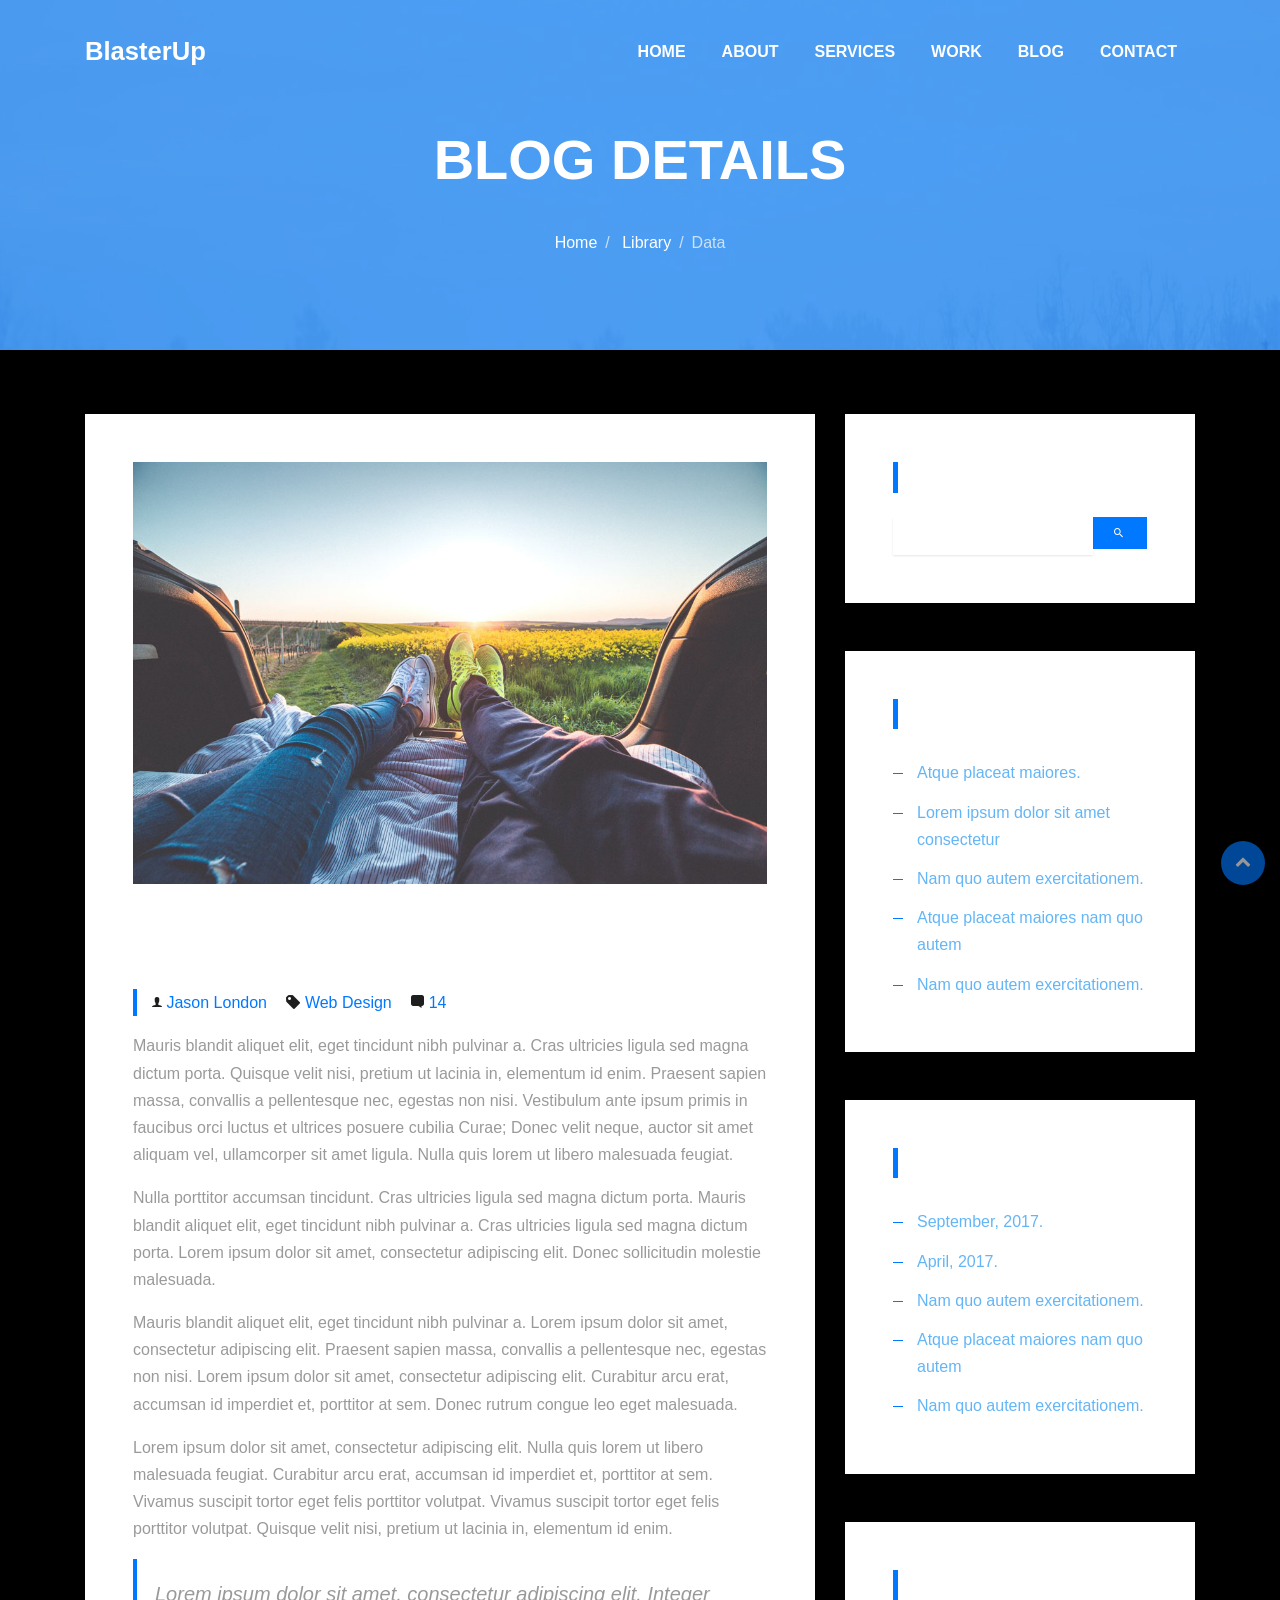
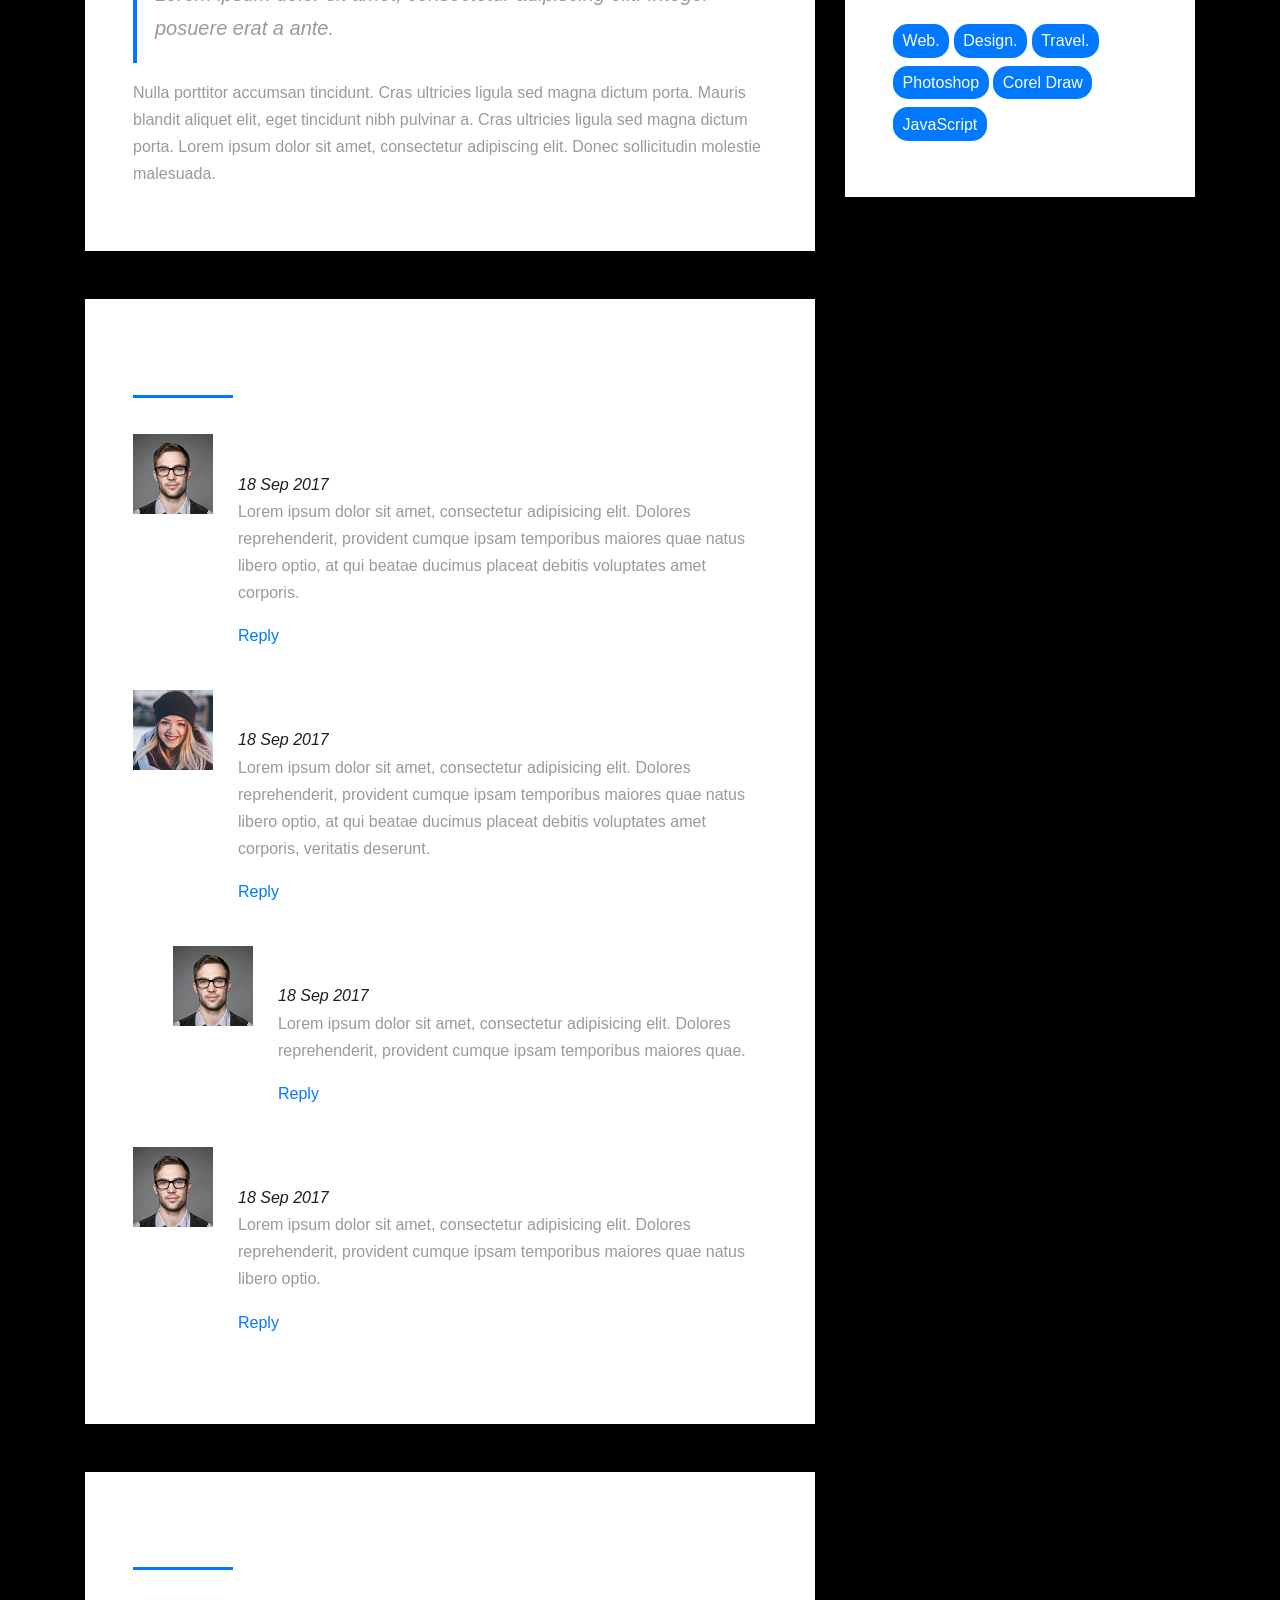
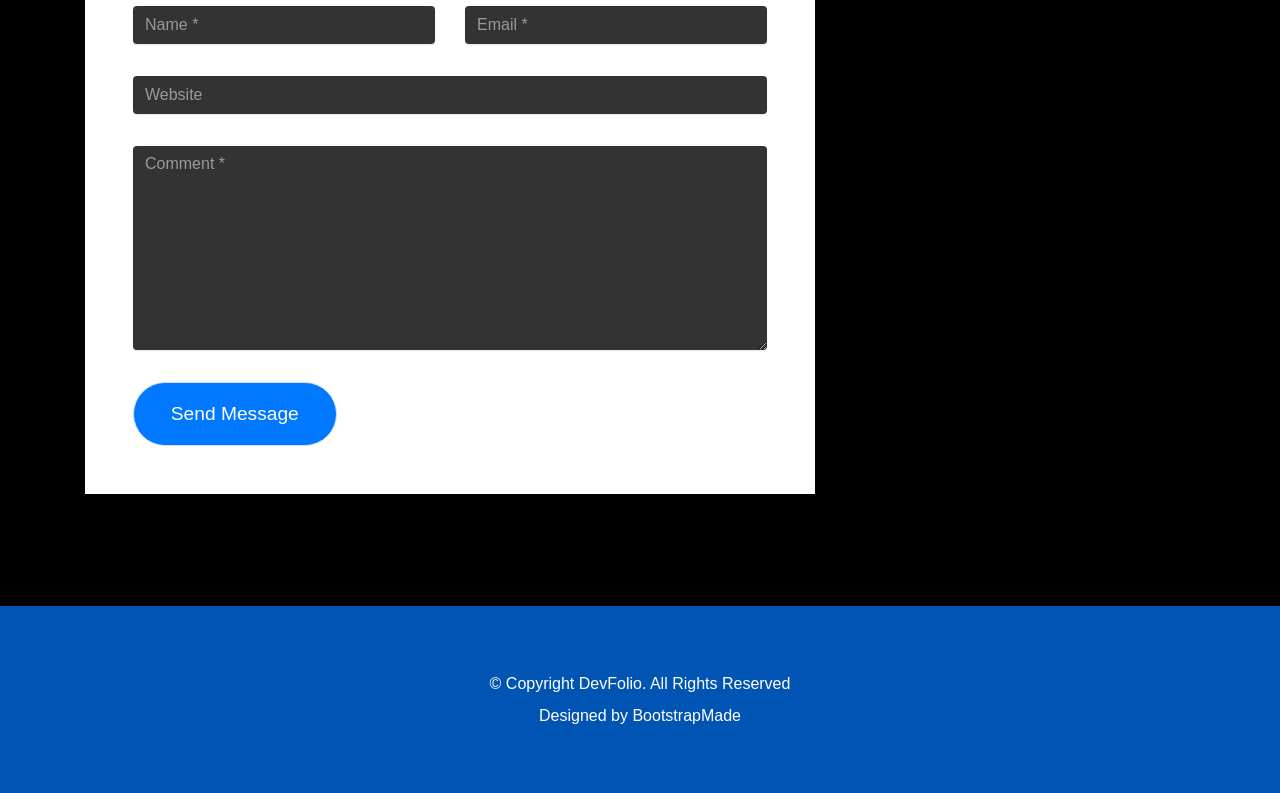
<file: blog-single.html>
<!DOCTYPE html>
<html lang="en">
<head>
  <meta charset="utf-8">
  <!-- <title>DevFolio Bootstrap Template</title> -->
  <meta content="width=device-width, initial-scale=1.0" name="viewport">
  <meta content="" name="keywords">
  <meta content="" name="description">

  <!-- Favicons -->
  <!-- <link href="img/favicon.png" rel="icon">
  <link href="img/apple-touch-icon.png" rel="apple-touch-icon"> -->

  <!-- Bootstrap CSS File -->
  <link href="lib/bootstrap/css/bootstrap.min.css" rel="stylesheet">

  <!-- Libraries CSS Files -->
  <link href="lib/font-awesome/css/font-awesome.min.css" rel="stylesheet">
  <link href="lib/animate/animate.min.css" rel="stylesheet">
  <link href="lib/ionicons/css/ionicons.min.css" rel="stylesheet">
  <link href="lib/owlcarousel/assets/owl.carousel.min.css" rel="stylesheet">
  <link href="lib/lightbox/css/lightbox.min.css" rel="stylesheet">

  <!-- Main Stylesheet File -->
  <link href="css/style.css" rel="stylesheet">

  <!-- =======================================================
    Theme Name: DevFolio
    Theme URL: https://bootstrapmade.com/devfolio-bootstrap-portfolio-html-template/
    Author: BootstrapMade.com
    License: https://bootstrapmade.com/license/
  ======================================================= -->
</head>

<body>
  <!--/ Nav Star /-->
  <nav class="navbar navbar-b navbar-trans navbar-expand-md fixed-top" id="mainNav">
    <div class="container">
      <a class="navbar-brand js-scroll" href="#page-top">BlasterUp</a>
      <button class="navbar-toggler collapsed" type="button" data-toggle="collapse" data-target="#navbarDefault"
        aria-controls="navbarDefault" aria-expanded="false" aria-label="Toggle navigation">
        <span></span>
        <span></span>
        <span></span>
      </button>
      <div class="navbar-collapse collapse justify-content-end" id="navbarDefault">
        <ul class="navbar-nav">
          <li class="nav-item">
            <a class="nav-link js-scroll" href="index.html">Home</a>
          </li>
          <li class="nav-item">
            <a class="nav-link js-scroll" href="#">About</a>
          </li>
          <li class="nav-item">
            <a class="nav-link js-scroll" href="#">Services</a>
          </li>
          <li class="nav-item">
            <a class="nav-link js-scroll" href="#">Work</a>
          </li>
          <li class="nav-item">
            <a class="nav-link js-scroll" href="#">Blog</a>
          </li>
          <li class="nav-item">
            <a class="nav-link js-scroll" href="#">Contact</a>
          </li>
        </ul>
      </div>
    </div>
  </nav>
  <!--/ Nav End /-->

  <!--/ Intro Skew Star /-->
  <div class="intro intro-single route bg-image" style="background-image: url(img/overlay-bg.jpg)">
    <div class="overlay-mf"></div>
    <div class="intro-content display-table">
      <div class="table-cell">
        <div class="container">
          <h2 class="intro-title mb-4">Blog Details</h2>
          <ol class="breadcrumb d-flex justify-content-center">
            <li class="breadcrumb-item">
              <a href="#">Home</a>
            </li>
            <li class="breadcrumb-item">
              <a href="#">Library</a>
            </li>
            <li class="breadcrumb-item active">Data</li>
          </ol>
        </div>
      </div>
    </div>
  </div>
  <!--/ Intro Skew End /-->

  <!--/ Section Blog-Single Star /-->
  <section class="blog-wrapper sect-pt4" id="blog">
    <div class="container">
      <div class="row">
        <div class="col-md-8">
          <div class="post-box">
            <div class="post-thumb">
              <img src="img/post-1.jpg" class="img-fluid" alt="">
            </div>
            <div class="post-meta">
              <h1 class="article-title">Lorem ipsum dolor sit amet consec tetur adipisicing</h1>
              <ul>
                <li>
                  <span class="ion-ios-person"></span>
                  <a href="#">Jason London</a>
                </li>
                <li>
                  <span class="ion-pricetag"></span>
                  <a href="#">Web Design</a>
                </li>
                <li>
                  <span class="ion-chatbox"></span>
                  <a href="#">14</a>
                </li>
              </ul>
            </div>
            <div class="article-content">
              <p>
                Mauris blandit aliquet elit, eget tincidunt nibh pulvinar a. Cras ultricies ligula sed magna dictum
                porta. Quisque velit
                nisi, pretium ut lacinia in, elementum id enim. Praesent sapien massa, convallis a pellentesque
                nec, egestas non nisi. Vestibulum ante ipsum primis in faucibus orci luctus et ultrices posuere
                cubilia Curae; Donec velit neque, auctor sit amet aliquam vel, ullamcorper sit amet ligula.
                Nulla quis lorem ut libero malesuada feugiat.
              </p>
              <p>
                Nulla porttitor accumsan tincidunt. Cras ultricies ligula sed magna dictum porta. Mauris blandit
                aliquet elit, eget tincidunt
                nibh pulvinar a. Cras ultricies ligula sed magna dictum porta. Lorem ipsum dolor sit amet,
                consectetur adipiscing elit. Donec sollicitudin molestie malesuada.
              </p>
              <p>
                Mauris blandit aliquet elit, eget tincidunt nibh pulvinar a. Lorem ipsum dolor sit amet, consectetur
                adipiscing elit. Praesent
                sapien massa, convallis a pellentesque nec, egestas non nisi. Lorem ipsum dolor sit amet,
                consectetur adipiscing elit. Curabitur arcu erat, accumsan id imperdiet et, porttitor at
                sem. Donec rutrum congue leo eget malesuada.
              </p>
              <p>
                Lorem ipsum dolor sit amet, consectetur adipiscing elit. Nulla quis lorem ut libero malesuada feugiat.
                Curabitur arcu erat,
                accumsan id imperdiet et, porttitor at sem. Vivamus suscipit tortor eget felis porttitor
                volutpat. Vivamus suscipit tortor eget felis porttitor volutpat. Quisque velit nisi, pretium
                ut lacinia in, elementum id enim.
              </p>
              <blockquote class="blockquote">
                <p class="mb-0">Lorem ipsum dolor sit amet, consectetur adipiscing elit. Integer posuere erat a ante.</p>
              </blockquote>
              <p>
                Nulla porttitor accumsan tincidunt. Cras ultricies ligula sed magna dictum porta. Mauris blandit
                aliquet elit, eget tincidunt
                nibh pulvinar a. Cras ultricies ligula sed magna dictum porta. Lorem ipsum dolor sit amet,
                consectetur adipiscing elit. Donec sollicitudin molestie malesuada.
              </p>
            </div>
          </div>
          <div class="box-comments">
            <div class="title-box-2">
              <h4 class="title-comments title-left">Comments (34)</h4>
            </div>
            <ul class="list-comments">
              <li>
                <div class="comment-avatar">
                  <img src="img/testimonial-2.jpg" alt="">
                </div>
                <div class="comment-details">
                  <h4 class="comment-author">Oliver Colmenares</h4>
                  <span>18 Sep 2017</span>
                  <p>
                    Lorem ipsum dolor sit amet, consectetur adipisicing elit. Dolores reprehenderit, provident cumque
                    ipsam temporibus maiores
                    quae natus libero optio, at qui beatae ducimus placeat debitis voluptates amet corporis.
                  </p>
                  <a href="3">Reply</a>
                </div>
              </li>
              <li>
                <div class="comment-avatar">
                  <img src="img/testimonial-4.jpg" alt="">
                </div>
                <div class="comment-details">
                  <h4 class="comment-author">Carmen Vegas</h4>
                  <span>18 Sep 2017</span>
                  <p>
                    Lorem ipsum dolor sit amet, consectetur adipisicing elit. Dolores reprehenderit, provident cumque
                    ipsam temporibus maiores
                    quae natus libero optio, at qui beatae ducimus placeat debitis voluptates amet corporis,
                    veritatis deserunt.
                  </p>
                  <a href="3">Reply</a>
                </div>
              </li>
              <li class="comment-children">
                <div class="comment-avatar">
                  <img src="img/testimonial-2.jpg" alt="">
                </div>
                <div class="comment-details">
                  <h4 class="comment-author">Oliver Colmenares</h4>
                  <span>18 Sep 2017</span>
                  <p>
                    Lorem ipsum dolor sit amet, consectetur adipisicing elit. Dolores reprehenderit, provident cumque
                    ipsam temporibus maiores
                    quae.
                  </p>
                  <a href="3">Reply</a>
                </div>
              </li>
              <li>
                <div class="comment-avatar">
                  <img src="img/testimonial-2.jpg" alt="">
                </div>
                <div class="comment-details">
                  <h4 class="comment-author">Oliver Colmenares</h4>
                  <span>18 Sep 2017</span>
                  <p>
                    Lorem ipsum dolor sit amet, consectetur adipisicing elit. Dolores reprehenderit, provident cumque
                    ipsam temporibus maiores
                    quae natus libero optio.
                  </p>
                  <a href="3">Reply</a>
                </div>
              </li>
            </ul>
          </div>
          <div class="form-comments">
            <div class="title-box-2">
              <h3 class="title-left">
                Leave a Reply
              </h3>
            </div>
            <form class="form-mf">
              <div class="row">
                <div class="col-md-6 mb-3">
                  <div class="form-group">
                    <input type="text" class="form-control input-mf" id="inputName" placeholder="Name *" required>
                  </div>
                </div>
                <div class="col-md-6 mb-3">
                  <div class="form-group">
                    <input type="email" class="form-control input-mf" id="inputEmail1" placeholder="Email *" required>
                  </div>
                </div>
                <div class="col-md-12 mb-3">
                  <div class="form-group">
                    <input type="url" class="form-control input-mf" id="inputUrl" placeholder="Website">
                  </div>
                </div>
                <div class="col-md-12 mb-3">
                  <div class="form-group">
                    <textarea id="textMessage" class="form-control input-mf" placeholder="Comment *" name="message"
                      cols="45" rows="8" required></textarea>
                  </div>
                </div>
                <div class="col-md-12">
                  <button type="submit" class="button button-a button-big button-rouded">Send Message</button>
                </div>
              </div>
            </form>
          </div>
        </div>
        <div class="col-md-4">
          <div class="widget-sidebar sidebar-search">
            <h5 class="sidebar-title">Search</h5>
            <div class="sidebar-content">
              <form>
                <div class="input-group">
                  <input type="text" class="form-control" placeholder="Search for..." aria-label="Search for...">
                  <span class="input-group-btn">
                    <button class="btn btn-secondary btn-search" type="button">
                      <span class="ion-android-search"></span>
                    </button>
                  </span>
                </div>
              </form>
            </div>
          </div>
          <div class="widget-sidebar">
            <h5 class="sidebar-title">Recent Post</h5>
            <div class="sidebar-content">
              <ul class="list-sidebar">
                <li>
                  <a href="#">Atque placeat maiores.</a>
                </li>
                <li>
                  <a href="#">Lorem ipsum dolor sit amet consectetur</a>
                </li>
                <li>
                  <a href="#">Nam quo autem exercitationem.</a>
                </li>
                <li>
                  <a href="#">Atque placeat maiores nam quo autem</a>
                </li>
                <li>
                  <a href="#">Nam quo autem exercitationem.</a>
                </li>
              </ul>
            </div>
          </div>
          <div class="widget-sidebar">
            <h5 class="sidebar-title">Archives</h5>
            <div class="sidebar-content">
              <ul class="list-sidebar">
                <li>
                  <a href="#">September, 2017.</a>
                </li>
                <li>
                  <a href="#">April, 2017.</a>
                </li>
                <li>
                  <a href="#">Nam quo autem exercitationem.</a>
                </li>
                <li>
                  <a href="#">Atque placeat maiores nam quo autem</a>
                </li>
                <li>
                  <a href="#">Nam quo autem exercitationem.</a>
                </li>
              </ul>
            </div>
          </div>
          <div class="widget-sidebar widget-tags">
            <h5 class="sidebar-title">Tags</h5>
            <div class="sidebar-content">
              <ul>
                <li>
                  <a href="#">Web.</a>
                </li>
                <li>
                  <a href="#">Design.</a>
                </li>
                <li>
                  <a href="#">Travel.</a>
                </li>
                <li>
                  <a href="#">Photoshop</a>
                </li>
                <li>
                  <a href="#">Corel Draw</a>
                </li>
                <li>
                  <a href="#">JavaScript</a>
                </li>
              </ul>
            </div>
          </div>
        </div>
      </div>
    </div>
  </section>
  <!--/ Section Blog-Single End /-->

  <!--/ Section Contact-Footer Star /-->
  <section class="paralax-mf footer-paralax bg-image sect-mt4 route" style="background-image: url(img/overlay-bg.jpg)">
    <div class="overlay-mf"></div>
    <footer>
      <div class="container">
        <div class="row">
          <div class="col-sm-12">
            <div class="copyright-box">
              <p class="copyright">&copy; Copyright <strong>DevFolio</strong>. All Rights Reserved</p>
              <div class="credits">
                <!--
                  All the links in the footer should remain intact.
                  You can delete the links only if you purchased the pro version.
                  Licensing information: https://bootstrapmade.com/license/
                  Purchase the pro version with working PHP/AJAX contact form: https://bootstrapmade.com/buy/?theme=DevFolio
                -->
                Designed by <a href="https://bootstrapmade.com/">BootstrapMade</a>
              </div>
            </div>
          </div>
        </div>
      </div>
    </footer>
  </section>
  <!--/ Section Contact-footer End /-->

  <a href="#" class="back-to-top"><i class="fa fa-chevron-up"></i></a>
  <div id="preloader"></div>

  <!-- JavaScript Libraries -->
  <script src="lib/jquery/jquery.min.js"></script>
  <script src="lib/jquery/jquery-migrate.min.js"></script>
  <script src="lib/popper/popper.min.js"></script>
  <script src="lib/bootstrap/js/bootstrap.min.js"></script>
  <script src="lib/easing/easing.min.js"></script>
  <script src="lib/counterup/jquery.waypoints.min.js"></script>
  <script src="lib/counterup/jquery.counterup.js"></script>
  <script src="lib/owlcarousel/owl.carousel.min.js"></script>
  <script src="lib/lightbox/js/lightbox.min.js"></script>
  <script src="lib/typed/typed.min.js"></script>
  <!-- Contact Form JavaScript File -->
  <script src="contactform/contactform.js"></script>

  <!-- Template Main Javascript File -->
  <script src="js/main.js"></script>

</body>
</html>
</file>
<file: css/style.css>
/*
  Theme Name: DevFolio
  Theme URL: https://bootstrapmade.com/devfolio-bootstrap-portfolio-html-template/
  Author: BootstrapMade.com
  License: https://bootstrapmade.com/license/
*/

/*======================================
//--//-->   STYLES GENERALES
======================================*/

body {
  background: #fff;
  color: rgba(255, 255, 255, 0.4);
  background: #222;
  line-height: 1.7;
  font-size: 16px;
  font-weight: 300;
}

h1,
h2,
h3,
h4,
h5,
h6 {
  color: #1e1e1e;
}

a {
  color: #1e1e1e;
  transition: all 0.5s ease-in-out;
}

a:hover {
  color: #0078ff;
  text-decoration: none;
  transition: all 0.5s ease-in-out;
}

.p-r {
  position: relative;
}

.color-a {
  color: #0078ff;
}

.color-d {
  color: #f5f5f5;
}

.color-text-a {
  color: #4e4e4e;
}

.box-shadow,
.paralax-mf,
.service-box,
.work-box,
.card-blog {
  box-shadow: 0 13px 8px -10px rgba(0, 0, 0, 0.1);
}

.box-shadow-a,
.button:hover {
  box-shadow: 0 0 0 4px #cde1f8;
}

.display-5 {
  font-size: 2.5rem;
  font-weight: 300;
  line-height: 1.1;
}

.display-6 {
  font-size: 2rem;
  font-weight: 300;
  line-height: 1.1;
}

.avatar {
  width: 32px;
  height: 32px;
  margin-right: 4px;
  overflow: hidden;
}

.bg-image {
  background-repeat: no-repeat;
  background-attachment: fixed;
  background-size: cover;
  background-position: center center;
}

.overlay-mf {
  background-color: #0078ff;
}

.overlay-mf {
  position: absolute;
  top: 0;
  left: 0px;
  padding: 0;
  height: 100%;
  width: 100%;
  opacity: .7;
}

.paralax-mf {
  position: relative;
  padding: 8rem 0;
}

.display-table {
  width: 100%;
  height: 100%;
  display: table;
}

.table-cell {
  display: table-cell;
  vertical-align: middle;
}

/*--/ Sections /--*/

.sect-4 {
  padding: 4rem 0;
}

.sect-pt4 {
  padding-top: 4rem;
}

.sect-mt4 {
  margin-top: 4rem;
}

/*--/ Title s /--*/

.title-s {
  font-weight: 600;
  color: #1e1e1e;
  font-size: 1.1rem;
}

/*--/ Title A /--*/

.title-box {
  margin-bottom: 4rem;
}

.title-a {
  font-size: 3rem;
  font-weight: bold;
  text-transform: uppercase;
}

.subtitle-a {
  color: #4e4e4e;
}

.line-mf {
  width: 40px;
  height: 5px;
  background-color: #0078ff;
  margin: 0 auto;
}

/*--/ Title Left /--*/

.title-box-2 {
  margin-bottom: 3rem;
}

.title-left {
  font-size: 2rem;
  position: relative;
}

.title-left:before {
  content: '';
  position: absolute;
  height: 3px;
  background-color: #0078ff;
  width: 100px;
  bottom: -12px;
}

/*------/ Box /------*/

.box-pl2 {
  padding-left: 2rem;
}

.box-shadow-full {
  padding: 3rem 1.25rem;
  position: relative;
  background-color: #fff;
  margin-bottom: 3rem;
  z-index: 2;
  box-shadow: 0 1px 1px 0 rgba(0, 0, 0, 0.06), 0 2px 5px 0 rgba(0, 0, 0, 0.2);
}

/*------/ Socials /------*/

.socials {
  padding: 1.5rem 0;
}

.socials ul li {
  display: inline-block;
}

.socials .ico-circle {
  height: 40px;
  width: 40px;
  font-size: 1.7rem;
  border-radius: 50%;
  line-height: 1.4;
  margin: 0 15px 0 0;
  box-shadow: 0 0 0 3px #0078ff;
  transition: all 500ms ease;
}

.socials .ico-circle:hover {
  background-color: #0078ff;
  color: #fff;
  box-shadow: 0 0 0 3px #cde1f8;
  transition: all 500ms ease;
}

/*------/ Ul resect /------*/

.ul-resect,
.socials ul,
.list-ico,
.blog-wrapper .post-meta ul,
.box-comments .list-comments,
.widget-sidebar .list-sidebar,
.widget-tags ul {
  list-style: none;
  padding-left: 0;
  margin-bottom: 0;
}

.list-ico {
  line-height: 2;
}

.list-ico span {
  color: #0078ff;
  margin-right: 10px;
}

/*------/ Ico Circle /------*/

.ico-circle {
  height: 100px;
  width: 100px;
  font-size: 2rem;
  border-radius: 50%;
  line-height: 1.55;
  margin: 0 auto;
  text-align: center;
  box-shadow: 0 0 0 10px #0078ff;
  display: block;
}

/*------/ Owl Carousel /------*/

.owl-theme .owl-dots {
  text-align: center;
  margin-top: 18px;
}

.owl-theme .owl-dots .owl-dot {
  display: inline-block;
}

.owl-theme .owl-dots .owl-dot span {
  width: 18px;
  height: 7px;
  margin: 5px 5px;
  background: #cde1f8;
  border: 0px solid #cde1f8;
  display: block;
  transition: all 0.6s ease-in-out;
  cursor: pointer;
}

.owl-theme .owl-dots .owl-dot:hover span {
  background-color: #cde1f8;
}

.owl-theme .owl-dots .owl-dot.active span {
  background-color: #1B1B1B;
  width: 25px;
}

/*--/ Scrolltop s /--*/

.scrolltop-mf {
  position: relative;
  display: none;
}

.scrolltop-mf span {
  z-index: 999;
  position: fixed;
  width: 42px;
  height: 42px;
  background-color: #0078ff;
  opacity: .7;
  font-size: 1.6rem;
  line-height: 1.5;
  text-align: center;
  color: #fff;
  top: auto;
  left: auto;
  right: 30px;
  bottom: 50px;
  cursor: pointer;
  border-radius: 50%;
}

/* Back to top button */

.back-to-top {
  position: fixed;
  display: none;
  background: #0078ff;
  color: #fff;
  width: 44px;
  height: 44px;
  text-align: center;
  line-height: 1;
  font-size: 16px;
  border-radius: 50%;
  right: 15px;
  bottom: 15px;
  transition: background 0.5s;
  z-index: 11;
}

.back-to-top i {
  padding-top: 12px;
  color: #fff;
}

/* Prelaoder */

#preloader {
  position: fixed;
  top: 0;
  left: 0;
  right: 0;
  bottom: 0;
  z-index: 9999;
  overflow: hidden;
  background: #fff;
}

#preloader:before {
  content: "";
  position: fixed;
  top: calc(50% - 30px);
  left: calc(50% - 30px);
  border: 6px solid #f2f2f2;
  border-top: 6px solid #0078ff;
  border-radius: 50%;
  width: 60px;
  height: 60px;
  -webkit-animation: animate-preloader 1s linear infinite;
  animation: animate-preloader 1s linear infinite;
}

@-webkit-keyframes animate-preloader {
  0% {
    -webkit-transform: rotate(0deg);
    transform: rotate(0deg);
  }

  100% {
    -webkit-transform: rotate(360deg);
    transform: rotate(360deg);
  }
}

@keyframes animate-preloader {
  0% {
    -webkit-transform: rotate(0deg);
    transform: rotate(0deg);
  }

  100% {
    -webkit-transform: rotate(360deg);
    transform: rotate(360deg);
  }
}

/*======================================
//--//-->   NAVBAR
======================================*/

.navbar-b {
  transition: all .5s ease-in-out;
  background-color: transparent;
  padding-top: 1.563rem;
  padding-bottom: 1.563rem;
}

.navbar-b.navbar-reduce {
  box-shadow: 0px 6px 9px 0px rgba(0, 0, 0, 0.06);
}

.navbar-b.navbar-trans .nav-item,
.navbar-b.navbar-reduce .nav-item {
  position: relative;
  padding-right: 10px;
  padding-left: 0;
}

.navbar-b.navbar-trans .nav-link,
.navbar-b.navbar-reduce .nav-link {
  color: #fff;
  text-transform: uppercase;
  font-weight: 600;
}

.navbar-b.navbar-trans .nav-link:before,
.navbar-b.navbar-reduce .nav-link:before {
  content: '';
  position: absolute;
  margin-left: 0px;
  width: 0%;
  bottom: 0;
  left: 0;
  height: 2px;
  transition: all 500ms ease;
}

.navbar-b.navbar-trans .nav-link:hover,
.navbar-b.navbar-reduce .nav-link:hover {
  color: #1B1B1B;
}

.navbar-b.navbar-trans .nav-link:hover:before,
.navbar-b.navbar-reduce .nav-link:hover:before {
  width: 35px;
}

.navbar-b.navbar-trans .show>.nav-link:before,
.navbar-b.navbar-trans .active>.nav-link:before,
.navbar-b.navbar-trans .nav-link.show:before,
.navbar-b.navbar-trans .nav-link.active:before,
.navbar-b.navbar-reduce .show>.nav-link:before,
.navbar-b.navbar-reduce .active>.nav-link:before,
.navbar-b.navbar-reduce .nav-link.show:before,
.navbar-b.navbar-reduce .nav-link.active:before {
  width: 35px;
}

.navbar-b.navbar-trans .nav-link:before {
  background-color: #fff;
}

.navbar-b.navbar-trans .nav-link:hover {
  color: #fff;
}

.navbar-b.navbar-trans .show>.nav-link,
.navbar-b.navbar-trans .active>.nav-link,
.navbar-b.navbar-trans .nav-link.show,
.navbar-b.navbar-trans .nav-link.active {
  color: #fff;
}

.navbar-b.navbar-reduce {
  transition: all .5s ease-in-out;
  background-color: #222222;
  padding-top: 15px;
  padding-bottom: 15px;
}

.navbar-b.navbar-reduce .nav-link {
  color: #ffffff;
}

.navbar-b.navbar-reduce .nav-link:before {
  background-color: #ffffff;
}

.navbar-b.navbar-reduce .nav-link:hover {
  color: #64b5f6;
  ;
}

.navbar-b.navbar-reduce .show>.nav-link,
.navbar-b.navbar-reduce .active>.nav-link,
.navbar-b.navbar-reduce .nav-link.show,
.navbar-b.navbar-reduce .nav-link.active {
  color: #ffffff;
}

/* .navbar-b.navbar-reduce .navbar-brand {
  color: #0078ff;
} */

.navbar-b.navbar-reduce .navbar-toggler span {
  background-color: #1B1B1B;
}

.navbar-b .navbar-brand {
  color: #fff;
  font-size: 1.6rem;
  font-weight: 600;
}

.navbar-b .navbar-nav .dropdown-item.show .dropdown-menu,
.navbar-b .dropdown.show .dropdown-menu,
.navbar-b .dropdown-btn.show .dropdown-menu {
  -webkit-transform: translate3d(0px, 0px, 0px);
  transform: translate3d(0px, 0px, 0px);
  visibility: visible !important;
}

.navbar-b .dropdown-menu {
  margin: 1.12rem 0 0;
  border-radius: 0;
}

.navbar-b .dropdown-menu .dropdown-item {
  padding: .7rem 1.7rem;
  transition: all 500ms ease;
}

.navbar-b .dropdown-menu .dropdown-item:hover {
  background-color: #0078ff;
  color: #fff;
  transition: all 500ms ease;
}

.navbar-b .dropdown-menu .dropdown-item.active {
  background-color: #0078ff;
}

/*--/ Hamburger Navbar /--*/

.navbar-toggler {
  position: relative;
}

.navbar-toggler:focus,
.navbar-toggler:active {
  outline: 0;
}

.navbar-toggler span {
  display: block;
  background-color: #fff;
  height: 3px;
  width: 25px;
  margin-top: 4px;
  margin-bottom: 4px;
  -webkit-transform: rotate(0deg);
  transform: rotate(0deg);
  left: 0;
  opacity: 1;
}

.navbar-toggler span:nth-child(1),
.navbar-toggler span:nth-child(3) {
  transition: -webkit-transform .35s ease-in-out;
  transition: transform .35s ease-in-out;
  transition: transform .35s ease-in-out, -webkit-transform .35s ease-in-out;
}

.navbar-toggler:not(.collapsed) span:nth-child(1) {
  position: absolute;
  left: 12px;
  top: 10px;
  -webkit-transform: rotate(135deg);
  transform: rotate(135deg);
  opacity: 0.9;
}

.navbar-toggler:not(.collapsed) span:nth-child(2) {
  height: 12px;
  visibility: hidden;
  background-color: transparent;
}

.navbar-toggler:not(.collapsed) span:nth-child(3) {
  position: absolute;
  left: 12px;
  top: 10px;
  -webkit-transform: rotate(-135deg);
  transform: rotate(-135deg);
  opacity: 0.9;
}

/*======================================
//--//-->   INTRO
======================================*/

.intro {
  height: 100vh;
  position: relative;
  color: #fff;
}

.intro .intro-content {
  text-align: center;
  position: absolute;
}

.intro .overlay-itro {
  background-color: rgba(0, 0, 0, 0.6);
  position: absolute;
  top: 0;
  left: 0px;
  padding: 0;
  height: 100%;
  width: 100%;
  opacity: .8;
}

.intro .intro-title {
  color: #fff;
  font-weight: 600;
  font-size: 3rem;
}

.intro .intro-subtitle {
  font-size: 1.5rem;
  font-weight: 300;
}

.intro .text-slider-items {
  display: none;
}

.intro-single {
  height: 350px;
}

.intro-single .intro-content {
  margin-top: 30px;
}

.intro-single .intro-title {
  text-transform: uppercase;
  font-size: 3rem;
}

.intro-single .breadcrumb {
  background-color: transparent;
  color: #0078ff;
}

.intro-single .breadcrumb .breadcrumb-item:before {
  color: #cde1f8;
}

.intro-single .breadcrumb .breadcrumb-item.active {
  color: #cde1f8;
}

.intro-single .breadcrumb a {
  color: #fff;
}

/*======================================
//--//-->   ABOUT
======================================*/

.about-mf .box-shadow-full {
  padding-top: 4rem;
  padding-bottom: 4rem;
}

.about-mf .about-img {
  margin-bottom: 2rem;
}

.about-mf .about-img img {
  margin-left: 10px;
}

.skill-mf span {
  color: #4e4e4e;
}

.skill-mf .progress {
  background-color: #cde1f8;
  margin: .5rem 0 1.2rem 0;
  border-radius: 0;
  height: .7rem;
}

.skill-mf .progress .progress-bar {
  height: .7rem;
  background-color: #0078ff;
}

/*======================================
//--//-->   SERVICES
======================================*/

.service-box {
  background-color: #fff;
  padding: 2.5rem 1.3rem;
  border-radius: 1rem;
  margin-bottom: 3rem;
}

.service-box:hover .ico-circle {
  transition: all 500ms ease;
  color: #fff;
  background-color: #0078ff;
  box-shadow: 0 0 0 10px #cde1f8;
}

.service-box .service-ico {
  margin-bottom: 1rem;
  color: #1e1e1e;
}

.service-box .ico-circle {
  transition: all 500ms ease;
  font-size: 4rem;
}

.service-box .s-title {
  font-size: 1.4rem;
  text-transform: uppercase;
  text-align: center;
  padding: .4rem 0;
}

.service-box .s-description {
  color: #4e4e4e;
}

/*======================================
//--//-->   COUNTER
======================================*/

.counter-box {
  color: #fff;
  text-align: center;
}

.counter-ico {
  margin-bottom: 1rem;
}

.counter-ico .ico-circle {
  height: 60px;
  width: 60px;
  line-height: 1.8;
  box-shadow: 0 0 0 10px #cde1f8;
}

.counter-num .counter {
  font-size: 2rem;
  margin-bottom: 0;
}

/*======================================
//--//-->   PORTFOLIO
======================================*/

.work-box {
  margin-bottom: 3rem;
  -webkit-backface-visibility: hidden;
  backface-visibility: hidden;
  background-color: #fff;
}

.work-box:hover img {
  -webkit-transform: scale(1.3);
  transform: scale(1.3);
}

.work-img {
  display: block;
  overflow: hidden;
}

.work-img img {
  transition: all 1s;
}

.work-content {
  padding: 2rem 3% 1rem 4%;
}

.work-content .w-more {
  color: #4e4e4e;
  font-size: .8rem;
}

.work-content .w-more .w-ctegory {
  color: #0078ff;
}

.work-content .w-like {
  font-size: 2.5rem;
  color: #0078ff;
  float: right;
}

.work-content .w-like a {
  color: #0078ff;
}

.work-content .w-like .num-like {
  font-size: .7rem;
}

.w-title {
  font-size: 1.2rem;
}

/*======================================
//--//-->   TESTIMONIALS
======================================*/

.testimonials .owl-carousel .owl-item img {
  width: auto;
}

.testimonial-box {
  color: #fff;
  text-align: center;
}

.testimonial-box .author-test {
  margin-top: 1rem;
}

.testimonial-box .author-test img {
  margin: 0 auto;
}

.testimonial-box .author {
  color: #fff;
  text-transform: uppercase;
  font-weight: 600;
  margin: 1rem 0;
  display: block;
  font-size: 1.4rem;
}

.testimonial-box .comit {
  font-size: 2rem;
  color: #0078ff;
  background-color: #fff;
  width: 52px;
  height: 52px;
  display: block;
  margin: 0 auto;
  border-radius: 50%;
  line-height: 1.6;
}

/*======================================
//--//-->   BLOG
======================================*/

.card-blog .card-body {
  position: relative;
}

.card-blog .card-category-box {
  position: absolute;
  text-align: center;
  top: -16px;
  left: 15px;
  right: 15px;
  line-height: 25px;
  overflow: hidden;
}

.card-blog .card-category {
  display: inline-block;
  color: #fff;
  padding: 0 15px 5px;
  overflow: hidden;
  background-color: #0078ff;
  border-radius: 4px;
}

.card-blog .card-category .category {
  color: #fff;
  display: inline-block;
  text-transform: uppercase;
  font-size: .7rem;
  letter-spacing: .1px;
  margin-bottom: 0;
}

.card-blog .card-title {
  font-size: 1.3rem;
  margin-top: .6rem;
}

.card-blog .card-description {
  color: #4e4e4e;
}

.card-blog .post-author {
  display: inline-block;
}

.card-blog .post-date {
  color: #4e4e4e;
  display: inline-block;
  float: right;
}

/*======================================
//--//-->   BLOG-SINGLE
======================================*/

.post-box,
.form-comments,
.box-comments,
.widget-sidebar {
  padding: 2rem;
  background-color: #fff;
  margin-bottom: 3rem;
}

.blog-wrapper .article-title {
  font-size: 1.5rem;
}

.blog-wrapper .post-meta {
  margin: 1rem 0;
}

.blog-wrapper .post-meta ul {
  border-left: 4px solid #0078ff;
  margin-top: 1rem;
}

.blog-wrapper .post-meta ul li {
  display: inline-block;
  margin-left: 15px;
}

.blog-wrapper .post-meta ul a {
  color: #0078ff;
}

.blog-wrapper .post-meta ul span {
  color: #1e1e1e;
}

.blog-wrapper .blockquote {
  border-left: 4px solid #0078ff;
  padding: 18px;
  font-style: italic;
}

/*------/ Comments /------*/

.box-comments .list-comments li {
  padding-bottom: 40px;
}

.box-comments .list-comments .comment-avatar {
  display: table-cell;
  vertical-align: top;
}

.box-comments .list-comments .comment-avatar img {
  width: 80px;
  height: 80px;
}

.box-comments .list-comments .comment-author {
  font-size: 1.3rem;
}

.box-comments .list-comments .comment-details {
  display: table-cell;
  vertical-align: top;
  padding-left: 25px;
}

.box-comments .list-comments a {
  color: #0078ff;
}

.box-comments .list-comments span {
  color: #1e1e1e;
  font-style: italic;
}

.box-comments .comment-children {
  margin-left: 40px;
}

/*------/ Sidebar /------*/

.widget-sidebar .sidebar-title {
  font-size: 1.6rem;
  font-weight: 600;
  border-left: 5px solid #0078ff;
  padding-left: 15px;
  text-transform: uppercase;
  margin-bottom: 1.5rem;
}

.widget-sidebar .list-sidebar li {
  position: relative;
  padding: 6px 0 6px 24px;
}

.widget-sidebar .list-sidebar li:before {
  position: absolute;
  content: "";
  width: 10px;
  height: 1px;
  left: 0;
  background-color: #0078ff;
  top: 20px;
}

.sidebar-search input {
  background-color: #fff;
  border-radius: 0;
  transition: all 0.5s ease-in-out;
}

.sidebar-search .btn-search {
  background-color: #0078ff;
  border-color: #0078ff;
  border-radius: 0;
  padding-left: 20px;
  padding-right: 20px;
}

.widget-tags ul li {
  display: inline-block;
  background-color: #0078ff;
  padding: .2rem .6rem;
  margin-bottom: .5rem;
  border-radius: 15px;
}

.widget-tags ul li a {
  color: #fff;
}

/*======================================
//--//-->   CONTACT
======================================*/

.footer-paralax {
  padding: 4rem 0 0 0;
}

.contact-mf {
  margin-top: 4rem;
}

/*======================================
//--//-->   FOOTER
======================================*/

footer {
  text-align: center;
  color: #fff;
  padding-bottom: 4rem;
}

footer .copyright {
  margin-bottom: .3rem;
}

footer .credits {
  margin-bottom: 0;
}

footer .credits a {
  color: #fff;
}

/*======================================
//--//-->   CONtaCT FORM
======================================*/

#sendmessage {
  color: #0078ff;
  border: 1px solid #0078ff;
  display: none;
  text-align: center;
  padding: 15px;
  font-weight: 600;
  margin-bottom: 15px;
}

#errormessage {
  color: red;
  display: none;
  border: 1px solid red;
  text-align: center;
  padding: 15px;
  font-weight: 600;
  margin-bottom: 15px;
}

#sendmessage.show,
#errormessage.show,
.show {
  display: block;
}

.validation {
  color: red;
  display: none;
  margin: 0 0 20px;
  font-weight: 400;
  font-size: 13px;
}

/*======================================
//--//-->   BUTTON
======================================*/

.button {
  display: inline-block;
  padding: .3rem .6rem;
  text-align: center;
  vertical-align: middle;
  -webkit-user-select: none;
  -moz-user-select: none;
  -ms-user-select: none;
  user-select: none;
  font-size: 1rem;
  border-radius: .3rem;
  border: 1px solid transparent;
  transition: all 500ms ease;
  cursor: pointer;
}

.button:focus {
  outline: 0;
}

.button:hover {
  background-color: #0062d3;
  color: #fff;
  transition: all 500ms ease;
}

.button-a {
  background-color: #0078ff;
  color: #fff;
  border-color: #cde1f8;
}

.button-big {
  padding: .9rem 2.3rem;
  font-size: 1.2rem;
}

.button-rouded {
  border-radius: 5rem;
}

.btn-lg {
  padding: .5rem 1rem;
  font-size: 1.25rem;
  line-height: 1.5;
  border-radius: .3rem;
}

@media (min-width: 577px) {
  .counter-box {
    margin-bottom: 1.8rem;
  }
}

@media (min-width: 767px) {
  .about-mf .box-pl2 {
    margin-top: 3rem;
    padding-left: 0rem;
  }

  .card-blog {
    margin-bottom: 3rem;
  }

  .contact-mf .box-pl2 {
    margin-top: 3rem;
    padding-left: 0rem;
  }
}

@media (min-width: 768px) {
  .box-shadow-full {
    padding: 3rem;
  }

  .navbar-b.navbar-trans .nav-item,
  .navbar-b.navbar-reduce .nav-item {
    padding-left: 10px;
  }

  .navbar-b.navbar-trans .nav-link:before,
  .navbar-b.navbar-reduce .nav-link:before {
    margin-left: 18px;
  }

  .intro .intro-title {
    font-size: 4.5rem;
  }

  .intro .intro-subtitle {
    font-size: 2.5 rem;
  }

  .intro-single .intro-title {
    font-size: 3.5rem;
  }

  .testimonial-box .description {
    padding: 0 5rem;
  }

  .post-box,
  .form-comments,
  .box-comments,
  .widget-sidebar {
    padding: 3rem;
  }

  .blog-wrapper .article-title {
    font-size: 1.9rem;
  }

  .box-comments .list-comments .comment-author {
    font-size: 1.5rem;
  }
}

@media (min-width: 992px) {
  .testimonial-box .description {
    padding: 0 8rem;
  }
}

@media (min-width: 1200px) {
  .testimonial-box .description {
    padding: 0 13rem;
  }
}

@media (max-width: 768px) {
  .back-to-top {
    bottom: 15px;
  }
}





updatde css body {
  background: #fff;
  color: rgba(255, 255, 255, 0.4);
  background: #222;
  line-height: 1.7;
  font-size: 16px;
  font-weight: 300;
}

.p1-gradient-bg,
.thumb .overlay-bg {
  background: -moz-linear-gradient(0deg, #8490ff 0%, #62bdfc 100%);
  background: -webkit-linear-gradient(0deg, #8490ff 0%, #62bdfc 100%);
  background: -ms-linear-gradient(0deg, #8490ff 0%, #62bdfc 100%);
}

.p1-gradient-color {
  background: -moz-linear-gradient(0deg, #8490ff 0%, #62bdfc 100%);
  background: -webkit-linear-gradient(0deg, #8490ff 0%, #62bdfc 100%);
  background: -ms-linear-gradient(0deg, #8490ff 0%, #62bdfc 100%);
  -webkit-background-clip: text;
  -webkit-text-fill-color: transparent;
}

::-moz-selection {
  background: #000;
  color: #fff;
}

::selection {
  background: #000;
  color: #fff;
}

::-moz-selection {
  background: #000;
  color: #fff;
}

h1,
h2,
h3,
h4,
h5 {
  color: #fff;
  font-weight: 200;
}

h2 {
  font-size: 25px;
}

a {
  -webkit-transition: .3s all;
  -o-transition: .3s all;
  transition: .3s all;
  color: #64b5f6;
  ;
}

a:hover,
a:focus,
a:active {
  color: #b2c251;
  text-decoration: none;
}

.parent-nav-link-padding,
.site-navbar .navbar-nav>li>a {
  padding: 15px 20px !important;
}

.site-navbar {
  border: none;
  -webkit-box-shadow: none;
  box-shadow: none;
  border-radius: 0px;
  margin-bottom: 0px;
  background: none;
  position: absolute;
  top: 20px;
  width: 100%;
  z-index: 200;
  background: #fff;
}

.site-navbar .navbar-brand {
  display: inline-block;
  border: 2px solid #fff;
  padding: 5px 20px;
  color: #fff;
  text-transform: uppercase;
  letter-spacing: .2em;
}

.site-navbar .navbar-brand:hover {
  color: #fff;
}

.site-navbar.bg-light {
  background: transparent !important;
}

@media (max-width: 991.98px) {
  .site-navbar.bg-light {
    background: #fff !important;
    top: 0;
  }

  .site-navbar.bg-light .navbar-brand {
    display: inline-block;
    font-size: 18px;
    border: 2px solid #000;
    padding: 2px 10px !important;
    color: #000;
  }
}

.site-navbar .navbar-nav>li>a {
  color: #fff !important;
  font-size: 14px;
  font-weight: 400;
  letter-spacing: .1em;
  position: relative;
  text-transform: uppercase;
  letter-spacing: .2em;
}

@media (max-width: 991.98px) {
  .site-navbar .navbar-nav>li>a {
    color: rgba(0, 0, 0, 0.7) !important;
  }
}

.site-navbar .navbar-nav.active>a {
  color: #64b5f6;
  !important;
}

.site-navbar.scrolled {
  background: #fff;
  -webkit-box-shadow: 0px 1px 3px 0px rgba(0, 0, 0, 0.09);
  box-shadow: 0px 1px 3px 0px rgba(0, 0, 0, 0.09);
  position: fixed;
  top: 0;
  left: 0;
  right: 0;
  width: 100%;
  -webkit-transform: translateY(0%);
  -ms-transform: translateY(0%);
  transform: translateY(0%);
}

.site-navbar.scrolled.bg-light {
  background: #fff !important;
}

.site-navbar.scrolled .navbar-brand {
  display: inline-block;
  font-size: 18px;
  border: 2px solid #000;
  padding: 2px 10px !important;
}

.site-navbar.scrolled.awake,
.site-navbar.scrolled.sleep {
  -webkit-transition: .3s all ease;
  -o-transition: .3s all ease;
  transition: .3s all ease;
}

.site-navbar.scrolled.awake {
  -webkit-transform: translateY(0%);
  -ms-transform: translateY(0%);
  transform: translateY(0%);
  background: #fff !important;
}

.site-navbar.scrolled.sleep {
  -webkit-transform: translateY(-100%);
  -ms-transform: translateY(-100%);
  transform: translateY(-100%);
  background: #64b5f6;
  !important;
}

.site-navbar.scrolled .navbar-brand {
  color: #000;
}

.site-navbar.scrolled .dropdown>a:before {
  color: rgba(0, 0, 0, 0.4);
}

.site-navbar.scrolled .navbar-nav>li>a {
  color: rgba(0, 0, 0, 0.7) !important;
}

.site-navbar.scrolled .navbar-nav>li>a:hover {
  color: #64b5f6;
  !important;
}

.site-navbar.scrolled .navbar-nav>li>a.active {
  color: #64b5f6;
  !important;
}

.site-navbar.scrolled .navbar-nav>li.active>a {
  color: #64b5f6;
  !important;
}

.site-hero {
  background-color: #ccc;
  background-size: cover;
  background-position: center center;
  background-repeat: no-repeat;
  position: relative;
  overflow: hidden;
}

.site-hero,
.site-hero .row {
  height: 100vh;
  min-height: 800px;
}

.site-hero:before {
  content: "";
  position: absolute;
  width: 100%;
  top: 0;
  left: 0;
  right: 0;
  bottom: 0;
  background: rgba(0, 0, 0, 0.5);
}

.site-hero h1 {
  font-weight: 200;
  margin-bottom: 20px;
  display: block;
}

.site-hero h1 strong {
  font-weight: 800;
}

@media (min-width: 768px) {
  .site-hero h1 {
    font-size: 70px;
  }
}

.site-hero h1,
.site-hero .lead {
  font-weight: 200;
  color: #fff;
}

.site-hero .lead {
  line-height: 2;
}

.site-hero .site-subheading {
  max-width: 640px;
  margin: 0 auto;
  color: rgba(255, 255, 255, 0.5);
}

.site-section {
  padding: 5em 0;
}

.section-heading {
  margin-bottom: 30px;
  position: relative;
  z-index: 10;
}

.section-heading h2 {
  position: relative;
  font-weight: 200;
  padding-top: 20px;
  font-size: 30px;
}

.section-heading h2 strong {
  font-weight: 800;
}

.section-heading.text-center h2:before {
  left: 50%;
  -webkit-transform: translateX(-50%);
  -ms-transform: translateX(-50%);
  transform: translateX(-50%);
}

.lead {
  font-weight: 200;
  line-height: 1.5;
}

.site-service-item {
  background: #333;
  padding: 30px;
}

.site-service-item .icon {
  display: block;
  margin-bottom: 50px;
  background: #edf0f2;
  background: #64b5f6;
  ;
  width: 100px;
  height: 100px;
  position: relative;
  border-radius: 50%;
  margin: 0 auto 30px auto;
}

.site-service-item .icon span {
  font-size: 40px;
  color: #080b0e;
  position: absolute;
  -webkit-transform: translate(-50%, -50%);
  -ms-transform: translate(-50%, -50%);
  transform: translate(-50%, -50%);
  left: 50%;
  top: 50%;
}

.site-service-item h3 {
  font-size: 20px;
  font-weight: 200;
}

.site-link {
  position: relative;
}

.site-link i {
  position: relative;
  top: 2px;
  -webkit-transition: .3s all ease;
  -o-transition: .3s all ease;
  transition: .3s all ease;
}

.site-link:hover i {
  position: relative;
  margin-left: 20px;
}

.site-list {
  padding: 0;
  margin: 0;
}

.site-list li {
  margin: 0 0 10px 0;
  padding: 0;
  position: relative;
  list-style: none;
}

.site-list li:before {
  font-family: 'icomoon';
  position: absolute;
  top: .1em;
  left: 0;
}

.site-list li.site-check {
  padding-left: 30px;
}

.site-list li.site-check:before {
  color: #64b5f6;
  ;
  font-size: 16px;
  content: "\ebd3";
}

.btn {
  border-radius: 100px;
  text-transform: uppercase;
  font-size: 12px;
  letter-spacing: .2rem;
}

.btn:active,
.btn:focus {
  outline: none;
  -webkit-box-shadow: none !important;
  box-shadow: none !important;
}

.btn.btn-primary {
  color: #fff;
}

.btn.btn-primary:hover,
.btn.btn-primary:active,
.btn.btn-primary:focus {
  background: #b2c251;
}

.progress {
  overflow: visible;
  margin-bottom: 26px;
  height: 4px;
}

.progress .progress-bar {
  background-color: #64b5f6;
  ;
  position: relative;
  border-radius: 4px;
}

.progress .progress-bar span {
  background-color: #64b5f6;
  ;
  position: absolute;
  bottom: -20px;
  font-size: 10px;
  line-height: 10px;
  padding: 2px 3px 2px 4px;
  right: -1.4em;
  border-radius: 2px;
}

.progress .progress-bar span:after {
  bottom: 100%;
  left: 50%;
  border: solid transparent;
  content: " ";
  height: 0;
  width: 0;
  position: absolute;
  pointer-events: none;
  border-color: rgba(255, 255, 255, 0);
  border-bottom-color: #64b5f6;
  ;
  border-width: 5px;
  margin-left: -5px;
}

.skill h3 {
  font-size: 18px;
}

.filters {
  text-align: center;
}

.filters ul {
  padding: 0;
  margin: 0 0 30px 0;
}

.filters ul li {
  display: inline-block;
  cursor: pointer;
  padding: 20px;
  -webkit-transition: .3s all ease;
  -o-transition: .3s all ease;
  transition: .3s all ease;
}

.filters ul li:hover {
  color: #64b5f6;
  ;
}

.filters ul li.active {
  color: #64b5f6;
  ;
}

.single-portfolio {
  margin-bottom: 50px;
  display: block;
}

.single-portfolio .relative {
  margin-bottom: 20px;
}

.single-portfolio .p-inner {
  text-align: center;
}

.single-portfolio .p-inner h4 {
  font-size: 20px;
}

.single-portfolio .p-inner .cat {
  font-size: 12px;
  text-transform: uppercase;
  color: #cccccc;
}

/*--------- Start Portfolio Area -------------*/
.portfolio-area .primary-btn {
  color: #fff;
  background-color: #64b5f6;
  ;
  margin-left: auto;
  margin-right: auto;
}

.portfolio-area .filters {
  text-align: center;
}

.portfolio-area .filters ul {
  padding: 0;
}

.portfolio-area .filters ul li {
  list-style: none;
  display: inline-block;
  padding: 18px 15px;
  cursor: pointer;
  position: relative;
  text-transform: uppercase;
  color: #000;
  font-size: 12px;
  font-weight: 500;
}

@media (max-width: 736px) {
  .portfolio-area .filters ul li {
    padding: 6px 6px;
  }
}

.portfolio-area .filters ul li:after {
  content: "";
  display: block;
  width: calc(0% - 60px);
  position: absolute;
  height: 2px;
  background: #333;
  -webkit-transition: width 350ms ease-out;
  -o-transition: width 350ms ease-out;
  transition: width 350ms ease-out;
}

.portfolio-area .filters ul li:hover:after {
  width: calc(100% - 60px);
  -webkit-transition: width 350ms ease-out;
  -o-transition: width 350ms ease-out;
  transition: width 350ms ease-out;
}

.portfolio-area .filters ul li.active {
  color: #64b5f6;
  ;
}

.portfolio-area .filters-content {
  margin-top: 50px;
}

.portfolio-area .filters-content .show {
  opacity: 1;
  visibility: visible;
  -webkit-transition: all 350ms;
  -o-transition: all 350ms;
  transition: all 350ms;
}

.portfolio-area .filters-content .hide {
  opacity: 0;
  visibility: hidden;
  -webkit-transition: all 350ms;
  -o-transition: all 350ms;
  transition: all 350ms;
}

.portfolio-area .filters-content .item {
  text-align: center;
  cursor: pointer;
  margin-bottom: 30px;
}

.portfolio-area .filters-content .item img {
  border-radius: 10px;
}

.portfolio-area .filters-content .p-inner {
  padding: 20px 0px;
  text-align: center;
}

.portfolio-area .filters-content .item .p-inner .cat {
  font-size: 13px;
}

.portfolio-area .filters-content .item img {
  width: 100%;
}

.image {
  opacity: 1;
  display: block;
  width: 100%;
  height: 100%;
  -webkit-transition: .5s ease;
  -o-transition: .5s ease;
  transition: .5s ease;
  -webkit-backface-visibility: hidden;
  backface-visibility: hidden;
}

.middle {
  -webkit-transition: .5s ease;
  -o-transition: .5s ease;
  transition: .5s ease;
  opacity: 0;
  position: absolute;
  top: 50%;
  left: 50%;
  -webkit-transform: translate(-50%, -50%);
  transform: translate(-50%, -50%);
  -ms-transform: translate(-50%, -50%);
  text-align: center;
}

.single-portfolio:hover .middle {
  opacity: 1;
}

.text {
  color: white;
  font-size: 25px;
  padding: 16px 32px;
}

.single-portfolio {
  border-radius: 5px;
}

.single-portfolio:hover .thumb .overlay-bg {
  opacity: .85;
}

.thumb .overlay-bg {
  opacity: 0;
  border-radius: 5px;
  -webkit-transition: all 0.2s ease-in-out;
  -o-transition: all 0.2s ease-in-out;
  transition: all 0.2s ease-in-out;
}

@media screen and (prefers-reduced-motion: reduce) {
  .thumb .overlay-bg {
    -webkit-transition: none;
    -o-transition: none;
    transition: none;
  }
}

.resume-item {
  padding: 30px;
  background: #333;
  -webkit-transition: .3s all ease;
  -o-transition: .3s all ease;
  transition: .3s all ease;
  border: 4px solid transparent;
  border-radius: 7px;
}

.resume-item .date {
  display: block;
  margin-bottom: 10px;
  font-size: 12px;
  font-weight: 700;
  color: #fff;
}

.resume-item .school {
  display: block;
  font-size: 16px;
}

.resume-item h3 {
  color: #64b5f6;
  ;
  font-size: 20px;
}

.resume-item .school {
  color: rgba(255, 255, 255, 0.3);
}

.resume-item *:last-child {
  margin-bottom: 0;
}

.blog-entry {
  -webkit-transition: .3s all ease;
  -o-transition: .3s all ease;
  transition: .3s all ease;
  position: relative;
  top: 0;
  -webkit-box-shadow: 0 1px 2px 0px rgba(0, 0, 0, 0.1);
  box-shadow: 0 1px 2px 0px rgba(0, 0, 0, 0.1);
  background: #333;
}

.blog-entry:hover,
.blog-entry:active,
.blog-entry:focus {
  -webkit-box-shadow: 0 5px 50px -10px rgba(0, 0, 0, 0.1);
  box-shadow: 0 5px 50px -10px rgba(0, 0, 0, 0.1);
  top: -2px;
}

.blog-entry .blog-entry-text {
  border-top: none;
  padding: 30px;
}

.blog-entry .blog-entry-text h3 {
  font-size: 20px;
  margin-bottom: 10px;
  line-height: 1.5;
}

.blog-entry .blog-entry-text h3 a {
  color: #fff;
}

.blog-entry .blog-entry-text h3 a:hover {
  color: #64b5f6;
  ;
}

.blog-entry .meta {
  font-size: 14px;
}

.blog-entry .meta a {
  display: inline-block;
  margin-right: 10px;
  color: rgba(255, 255, 255, 0.4);
}

.blog-entry .meta a:hover {
  color: #64b5f6;
  ;
}

.form-control {
  border: none !important;
  background: #333;
  color: #fff;
  -webkit-box-shadow: 0 1px 2px 0 rgba(0, 0, 0, 0.1) !important;
  box-shadow: 0 1px 2px 0 rgba(0, 0, 0, 0.1) !important;
}

.form-control:active,
.form-control:focus {
  background: #404040;
}

.form-control::-webkit-input-placeholder {
  /* Chrome/Opera/Safari */
  color: rgba(255, 255, 255, 0.5);
}

.form-control::-moz-placeholder {
  /* Firefox 19+ */
  color: rgba(255, 255, 255, 0.5);
}

.form-control:-ms-input-placeholder {
  /* IE 10+ */
  color: rgba(255, 255, 255, 0.5);
}

.form-control:-moz-placeholder {
  /* Firefox 18- */
  color: rgba(255, 255, 255, 0.5);
}

.site-form .form-control {
  border: 1px solid #b3bdc6;
}

.site-contact-details,
.site-contact-details li {
  padding: 0;
  margin: 0;
}

.site-contact-details li {
  list-style: none;
  margin-bottom: 20px;
}

.site-contact-details li>span {
  color: #2c3e50;
  letter-spacing: .1em;
  font-size: 12px;
  font-weight: 500;
  margin-bottom: 5px;
  display: block;
}

.site-footer {
  padding: 3em 0;
}

.site-footer p:last-child {
  margin-bottom: 0;
}

.site-footer .social-item {
  display: inline-block;
  width: 60px;
  height: 60px;
  background: #333;
  position: relative;
  border-radius: 50%;
  font-size: 22px;
  margin: 0 10px;
}

.site-footer .social-item>span {
  position: absolute;
  top: 50%;
  left: 50%;
  -webkit-transform: translate(-50%, -50%);
  -ms-transform: translate(-50%, -50%);
  transform: translate(-50%, -50%);
}

.block-47 .block-47-image {
  -webkit-box-flex: 0;
  -ms-flex: 0 0 50px;
  flex: 0 0 50px;
  display: block;
}

.block-47 .block-47-image img {
  border-radius: 50%;
  -webkit-box-shadow: 0 2px 10px 0px rgba(0, 0, 0, 0.2);
  box-shadow: 0 2px 10px 0px rgba(0, 0, 0, 0.2);
}

.block-47 .block-47-quote {
  margin-left: 40px;
  padding: 30px;
  background: #333;
  border-radius: 7px;
  position: relative;
  -webkit-box-shadow: 0 2px 30px -2px rgba(0, 0, 0, 0.1);
  box-shadow: 0 2px 30px -2px rgba(0, 0, 0, 0.1);
}

.block-47 .block-47-quote:before {
  content: "";
  border: 1px solid red;
  z-index: 2;
  position: absolute;
  left: -15px;
  border-width: 0 20px 20px 0;
  border-style: solid;
  border-color: transparent #333 transparent transparent;
}

.block-47 .block-47-quote .block-47-quote-author {
  font-size: 14px;
  color: #666666;
}

.letter-spacing {
  letter-spacing: .2rem;
  color: rgba(255, 255, 255, 0.5) !important;
}





body {
  background: #fff;
  color: rgba(0, 0, 0, 0.4);
  background: #000000;
  line-height: 1.7;
  font-size: 16px;
  font-weight: 300;
}

.p1-gradient-bg,
.thumb .overlay-bg {
  background: -moz-linear-gradient(0deg, #8490ff 0%, #62bdfc 100%);
  background: -webkit-linear-gradient(0deg, #8490ff 0%, #62bdfc 100%);
  background: -ms-linear-gradient(0deg, #8490ff 0%, #62bdfc 100%);
}

.p1-gradient-color {
  background: -moz-linear-gradient(0deg, #8490ff 0%, #62bdfc 100%);
  background: -webkit-linear-gradient(0deg, #8490ff 0%, #62bdfc 100%);
  background: -ms-linear-gradient(0deg, #8490ff 0%, #62bdfc 100%);
  -webkit-background-clip: text;
  -webkit-text-fill-color: transparent;
}

::-moz-selection {
  background: #000;
  color: #fff;
}

::selection {
  background: #000;
  color: #fff;
}

::-moz-selection {
  background: #000;
  color: #fff;
}

h1,
h2,
h3,
h4,
h5 {
  color: #fff;
  font-weight: 200;
}

h2 {
  font-size: 25px;
}

a {
  -webkit-transition: .3s all;
  -o-transition: .3s all;
  transition: .3s all;
  color: #64b5f6;
  ;
}

a:hover,
a:focus,
a:active {
  color: #b2c251;
  text-decoration: none;
}

.parent-nav-link-padding,
.site-navbar .navbar-nav>li>a {
  padding: 15px 20px !important;
}

.site-navbar {
  border: none;
  -webkit-box-shadow: none;
  box-shadow: none;
  border-radius: 0px;
  margin-bottom: 0px;
  background: none;
  position: absolute;
  top: 20px;
  width: 100%;
  z-index: 200;
  background: #fff;
}

.site-navbar .navbar-brand {
  display: inline-block;
  border: 2px solid #fff;
  padding: 5px 20px;
  color: #fff;
  text-transform: uppercase;
  letter-spacing: .2em;
}

.site-navbar .navbar-brand:hover {
  color: #fff;
}

.site-navbar.bg-light {
  background: transparent !important;
}

@media (max-width: 991.98px) {
  .site-navbar.bg-light {
    background: #fff !important;
    top: 0;
  }

  .site-navbar.bg-light .navbar-brand {
    display: inline-block;
    font-size: 18px;
    border: 2px solid #000;
    padding: 2px 10px !important;
    color: #000;
  }
}

.site-navbar .navbar-nav>li>a {
  color: #fff !important;
  font-size: 14px;
  font-weight: 400;
  letter-spacing: .1em;
  position: relative;
  text-transform: uppercase;
  letter-spacing: .2em;
}

@media (max-width: 991.98px) {
  .site-navbar .navbar-nav>li>a {
    color: rgba(0, 0, 0, 0.7) !important;
  }
}

.site-navbar .navbar-nav.active>a {
  color: #64b5f6;
  !important;
}

.site-navbar.scrolled {
  background: #fff;
  -webkit-box-shadow: 0px 1px 3px 0px rgba(0, 0, 0, 0.09);
  box-shadow: 0px 1px 3px 0px rgba(0, 0, 0, 0.09);
  position: fixed;
  top: 0;
  left: 0;
  right: 0;
  width: 100%;
  -webkit-transform: translateY(0%);
  -ms-transform: translateY(0%);
  transform: translateY(0%);
}

.site-navbar.scrolled.bg-light {
  background: #fff !important;
}

.site-navbar.scrolled .navbar-brand {
  display: inline-block;
  font-size: 18px;
  border: 2px solid #000;
  padding: 2px 10px !important;
}

.site-navbar.scrolled.awake,
.site-navbar.scrolled.sleep {
  -webkit-transition: .3s all ease;
  -o-transition: .3s all ease;
  transition: .3s all ease;
}

.site-navbar.scrolled.awake {
  -webkit-transform: translateY(0%);
  -ms-transform: translateY(0%);
  transform: translateY(0%);
  background: #fff !important;
}

.site-navbar.scrolled.sleep {
  -webkit-transform: translateY(-100%);
  -ms-transform: translateY(-100%);
  transform: translateY(-100%);
  background: #64b5f6;
  !important;
}

.site-navbar.scrolled .navbar-brand {
  color: #000;
}

.site-navbar.scrolled .dropdown>a:before {
  color: rgba(0, 0, 0, 0.4);
}

.site-navbar.scrolled .navbar-nav>li>a {
  color: rgba(0, 0, 0, 0.7) !important;
}

.site-navbar.scrolled .navbar-nav>li>a:hover {
  color: #64b5f6;
  !important;
}

.site-navbar.scrolled .navbar-nav>li>a.active {
  color: #64b5f6;
  !important;
}

.site-navbar.scrolled .navbar-nav>li.active>a {
  color: #64b5f6;
  !important;
}

.site-hero {
  background-color: #ccc;
  background-size: cover;
  background-position: center center;
  background-repeat: no-repeat;
  position: relative;
  overflow: hidden;
}

.site-hero,
.site-hero .row {
  height: 100vh;
  min-height: 800px;
}

.site-hero:before {
  content: "";
  position: absolute;
  width: 100%;
  top: 0;
  left: 0;
  right: 0;
  bottom: 0;
  background: rgba(0, 0, 0, 0.5);
}

.site-hero h1 {
  font-weight: 200;
  margin-bottom: 20px;
  display: block;
}

.site-hero h1 strong {
  font-weight: 800;
}

@media (min-width: 768px) {
  .site-hero h1 {
    font-size: 70px;
  }
}

.site-hero h1,
.site-hero .lead {
  font-weight: 200;
  color: #fff;
}

.site-hero .lead {
  line-height: 2;
}

.site-hero .site-subheading {
  max-width: 640px;
  margin: 0 auto;
  color: rgba(255, 255, 255, 0.5);
}

.site-section {
  padding: 5em 0;
}

.section-heading {
  margin-bottom: 30px;
  position: relative;
  z-index: 10;
}

.section-heading h2 {
  position: relative;
  font-weight: 200;
  padding-top: 20px;
  font-size: 30px;
}

.section-heading h2 strong {
  font-weight: 800;
}

.section-heading.text-center h2:before {
  left: 50%;
  -webkit-transform: translateX(-50%);
  -ms-transform: translateX(-50%);
  transform: translateX(-50%);
}

.lead {
  font-weight: 200;
  line-height: 1.5;
}

.site-service-item {
  background: #333;
  padding: 30px;
}

.site-service-item .icon {
  display: block;
  margin-bottom: 50px;
  background: #edf0f2;
  background: #64b5f6;
  ;
  width: 100px;
  height: 100px;
  position: relative;
  border-radius: 50%;
  margin: 0 auto 30px auto;
}

.site-service-item .icon span {
  font-size: 40px;
  color: #080b0e;
  position: absolute;
  -webkit-transform: translate(-50%, -50%);
  -ms-transform: translate(-50%, -50%);
  transform: translate(-50%, -50%);
  left: 50%;
  top: 50%;
}

.site-service-item h3 {
  font-size: 20px;
  font-weight: 200;
}

.site-link {
  position: relative;
}

.site-link i {
  position: relative;
  top: 2px;
  -webkit-transition: .3s all ease;
  -o-transition: .3s all ease;
  transition: .3s all ease;
}

.site-link:hover i {
  position: relative;
  margin-left: 20px;
}

.site-list {
  padding: 0;
  margin: 0;
}

.site-list li {
  margin: 0 0 10px 0;
  padding: 0;
  position: relative;
  list-style: none;
}

.site-list li:before {
  font-family: 'icomoon';
  position: absolute;
  top: .1em;
  left: 0;
}

.site-list li.site-check {
  padding-left: 30px;
}

.site-list li.site-check:before {
  color: #64b5f6;
  ;
  font-size: 16px;
  content: "\ebd3";
}

.btn {
  border-radius: 100px;
  text-transform: uppercase;
  font-size: 12px;
  letter-spacing: .2rem;
}

.btn:active,
.btn:focus {
  outline: none;
  -webkit-box-shadow: none !important;
  box-shadow: none !important;
}

.btn.btn-primary {
  color: #fff;
}

.btn.btn-primary:hover,
.btn.btn-primary:active,
.btn.btn-primary:focus {
  background: #b2c251;
}

.progress {
  overflow: visible;
  margin-bottom: 26px;
  height: 4px;
}

.progress .progress-bar {
  background-color: #64b5f6;
  ;
  position: relative;
  border-radius: 4px;
}

.progress .progress-bar span {
  background-color: #bac964;
  position: absolute;
  bottom: -20px;
  font-size: 10px;
  line-height: 10px;
  padding: 2px 3px 2px 4px;
  right: -1.4em;
  border-radius: 2px;
}

.progress .progress-bar span:after {
  bottom: 100%;
  left: 50%;
  border: solid transparent;
  content: " ";
  height: 0;
  width: 0;
  position: absolute;
  pointer-events: none;
  border-color: rgba(255, 255, 255, 0);
  border-bottom-color: #bac964;
  border-width: 5px;
  margin-left: -5px;
}

.skill h3 {
  font-size: 18px;
}

.filters {
  text-align: center;
}

.filters ul {
  padding: 0;
  margin: 0 0 30px 0;
}

.filters ul li {
  display: inline-block;
  cursor: pointer;
  padding: 20px;
  -webkit-transition: .3s all ease;
  -o-transition: .3s all ease;
  transition: .3s all ease;
}

.filters ul li:hover {
  color: #bac964;
}

.filters ul li.active {
  color: #bac964;
}

.single-portfolio {
  margin-bottom: 50px;
  display: block;
}

.single-portfolio .relative {
  margin-bottom: 20px;
}

.single-portfolio .p-inner {
  text-align: center;
}

.single-portfolio .p-inner h4 {
  font-size: 20px;
}

.single-portfolio .p-inner .cat {
  font-size: 12px;
  text-transform: uppercase;
  color: #cccccc;
}

/*--------- Start Portfolio Area -------------*/

.thumb {
  height: 350px;
  /* Apne hisaab se fix kar sakte hain */
  width: 100%;
  /* Optional */
  overflow: hidden;
  /* Extra image ko hide karne ke liye */
  display: flex;
  justify-content: center;
  align-items: center;
}

.thumb img {
  height: 100%;
  width: auto;
  /* Image ka aspect ratio maintain rahega */
  object-fit: cover;
  /* Ya phir contain, agar puri image dikhani ho */
}

.resume-item {
  padding: 30px;
  background: #333;
  -webkit-transition: .3s all ease;
  -o-transition: .3s all ease;
  transition: .3s all ease;
  border: 4px solid transparent;
  border-radius: 7px;
}

.resume-item .date {
  display: block;
  margin-bottom: 10px;
  font-size: 12px;
  font-weight: 700;
  color: #fff;
}

.resume-item .school {
  display: block;
  font-size: 16px;
}

.resume-item h3 {
  color: #bac964;
  font-size: 20px;
}

.resume-item .school {
  color: rgba(255, 255, 255, 0.3);
}

.resume-item *:last-child {
  margin-bottom: 0;
}

.blog-entry {
  -webkit-transition: .3s all ease;
  -o-transition: .3s all ease;
  transition: .3s all ease;
  position: relative;
  top: 0;
  -webkit-box-shadow: 0 1px 2px 0px rgba(0, 0, 0, 0.1);
  box-shadow: 0 1px 2px 0px rgba(0, 0, 0, 0.1);
  background: #333;
}

.blog-entry:hover,
.blog-entry:active,
.blog-entry:focus {
  -webkit-box-shadow: 0 5px 50px -10px rgba(0, 0, 0, 0.1);
  box-shadow: 0 5px 50px -10px rgba(0, 0, 0, 0.1);
  top: -2px;
}

.blog-entry .blog-entry-text {
  border-top: none;
  padding: 30px;
}

.blog-entry .blog-entry-text h3 {
  font-size: 20px;
  margin-bottom: 10px;
  line-height: 1.5;
}

.blog-entry .blog-entry-text h3 a {
  color: #fff;
}

.blog-entry .blog-entry-text h3 a:hover {
  color: #bac964;
}

.blog-entry .meta {
  font-size: 14px;
}

.blog-entry .meta a {
  display: inline-block;
  margin-right: 10px;
  color: rgba(255, 255, 255, 0.4);
}

.blog-entry .meta a:hover {
  color: #bac964;
}

.form-control {
  border: none !important;
  background: #333;
  color: #fff;
  -webkit-box-shadow: 0 1px 2px 0 rgba(0, 0, 0, 0.1) !important;
  box-shadow: 0 1px 2px 0 rgba(0, 0, 0, 0.1) !important;
}

.form-control:active,
.form-control:focus {
  background: #404040;
}

.form-control::-webkit-input-placeholder {
  /* Chrome/Opera/Safari */
  color: rgba(255, 255, 255, 0.5);
}

.form-control::-moz-placeholder {
  /* Firefox 19+ */
  color: rgba(255, 255, 255, 0.5);
}

.form-control:-ms-input-placeholder {
  /* IE 10+ */
  color: rgba(255, 255, 255, 0.5);
}

.form-control:-moz-placeholder {
  /* Firefox 18- */
  color: rgba(255, 255, 255, 0.5);
}

.site-form .form-control {
  border: 1px solid #b3bdc6;
}

.site-contact-details,
.site-contact-details li {
  padding: 0;
  margin: 0;
}

.site-contact-details li {
  list-style: none;
  margin-bottom: 20px;
}

.site-contact-details li>span {
  color: #2c3e50;
  letter-spacing: .1em;
  font-size: 12px;
  font-weight: 500;
  margin-bottom: 5px;
  display: block;
}

.site-footer {
  padding: 3em 0;
}

.site-footer p:last-child {
  margin-bottom: 0;
}

.site-footer .social-item {
  display: inline-block;
  width: 60px;
  height: 60px;
  background: #333;
  position: relative;
  border-radius: 50%;
  font-size: 22px;
  margin: 0 10px;
}

.site-footer .social-item>span {
  position: absolute;
  top: 50%;
  left: 50%;
  -webkit-transform: translate(-50%, -50%);
  -ms-transform: translate(-50%, -50%);
  transform: translate(-50%, -50%);
}

.block-47 .block-47-image {
  -webkit-box-flex: 0;
  -ms-flex: 0 0 50px;
  flex: 0 0 50px;
  display: block;
}

.block-47 .block-47-image img {
  border-radius: 50%;
  -webkit-box-shadow: 0 2px 10px 0px rgba(0, 0, 0, 0.2);
  box-shadow: 0 2px 10px 0px rgba(0, 0, 0, 0.2);
}

.block-47 .block-47-quote {
  margin-left: 40px;
  padding: 30px;
  background: #333;
  border-radius: 7px;
  position: relative;
  -webkit-box-shadow: 0 2px 30px -2px rgba(0, 0, 0, 0.1);
  box-shadow: 0 2px 30px -2px rgba(0, 0, 0, 0.1);
}

.block-47 .block-47-quote:before {
  content: "";
  border: 1px solid red;
  z-index: 2;
  position: absolute;
  left: -15px;
  border-width: 0 20px 20px 0;
  border-style: solid;
  border-color: transparent #333 transparent transparent;
}

.block-47 .block-47-quote .block-47-quote-author {
  font-size: 14px;
  color: #666666;
}

.letter-spacing {
  letter-spacing: .2rem;
  color: rgba(255, 255, 255, 0.5) !important;
}



.mouse-wrap {
  position: absolute;
  display: inline-block;
  left: 50%;
  -webkit-transform: translateX(-50%);
  -ms-transform: translateX(-50%);
  transform: translateX(-50%);
  bottom: 50px;
  z-index: 9;
}

.mouse-wrap:active,
.mouse-wrap:active>.mouse-label,
.mouse-wrap:focus,
.mouse-wrap:focus>.mouse-label {
  outline: none;
}

.mouse-wrap.mouse-with-slider {
  bottom: -50px;
}

.mouse-wrap .mouse-label {
  top: 0;
  color: #fff;
  font-size: 10px;
  font-weight: 700;
  letter-spacing: .05rem;
  text-transform: uppercase;
}

.mouse-wrap.dark .mouse-label {
  color: #000;
}

.mouse-wrap.dark .mouse {
  border: 2px solid #000;
}

.mouse-wrap.dark .mouse .scroll {
  background: #000;
}

.mouse-wrap .mouse {
  position: absolute;
  width: 22px;
  height: 42px;
  bottom: 30px;
  display: block;
  left: 50%;
  margin-left: -12px;
  border-radius: 15px;
  border: 2px solid #fff;
  -webkit-animation: intro 2s;
  animation: intro 2s;
}

.mouse-wrap .mouse .scroll {
  display: block;
  width: 3px;
  height: 3px;
  margin: 6px auto;
  border-radius: 4px;
  background: #fff;
  -webkit-animation: finger 2s infinite;
  animation: finger 2s infinite;
}

@-webkit-keyframes intro {
  0% {
    opacity: 0;
    -webkit-transform: translateY(40px);
    transform: translateY(40px);
  }

  100% {
    opacity: 1;
    -webkit-transform: translateY(0);
    transform: translateY(0);
  }
}

@keyframes intro {
  0% {
    opacity: 0;
    -webkit-transform: translateY(40px);
    transform: translateY(40px);
  }

  100% {
    opacity: 1;
    -webkit-transform: translateY(0);
    transform: translateY(0);
  }
}

@-webkit-keyframes finger {
  0% {
    opacity: 1;
  }

  100% {
    opacity: 0;
    -webkit-transform: translateY(20px);
    transform: translateY(20px);
  }
}

@keyframes finger {
  0% {
    opacity: 1;
  }

  100% {
    opacity: 0;
    -webkit-transform: translateY(20px);
    transform: translateY(20px);
  }
}




.btn.btn-primary.px-4.py-3 {
  background-color: #bac964;
  border: none;
  box-shadow: none;
}

html {
  scroll-behavior: smooth;
}

a.btn.btn-outline-pill.btn-custom-light {
  border: 1px solid;
}




/* css on 04-07-2025 */
.portfolio-card {
  position: relative;
  overflow: hidden;
  border-radius: 12px;
}

.portfolio-card .thumb {
  position: relative;
}

.portfolio-card img {
  width: 100%;
  height: auto;
  display: block;
  transition: transform 0.4s ease;
}

.portfolio-card:hover img {
  transform: scale(1.05);
}

.overlay-text {
  position: absolute;
  bottom: 0;
  left: 0;
  width: 100%;
  background: rgba(0, 0, 0, 0.5);
  /* semi-transparent black for readability */
  color: #fff;
  text-align: center;
  padding: 8px 5px;
}

.overlay-text h4 {
  font-size: 16px;
  margin: 0;
}

.overlay-text .cat {
  font-size: 13px;
  opacity: 0.9;
}

.text-colour-common {
  color: white;
}






/* Inserted CSS here */
.resume-section {
  padding: 80px 0;
  background: transparent;
}

.section-heading h2 {
  font-size: 36px;
  font-weight: 700;
  color: #ffffff;
}

.section-heading .subtext {
  font-size: 16px;
  color: #cccccc;
  margin-top: 8px;
}

.resume-title {
  font-size: 24px;
  font-weight: 600;
  margin-bottom: 30px;
  color: #ffffff;
}

.timeline {
  position: relative;
  margin-left: 20px;
  border-left: 2px solid #444;
}

.timeline-item {
  position: relative;
  padding-left: 30px;
  margin-bottom: 30px;
}

.timeline-dot {
  position: absolute;
  top: 5px;
  left: -11px;
  width: 20px;
  height: 20px;
  background: #1e88e5;
  border-radius: 50%;
  border: 3px solid #121212;
  box-shadow: 0 0 0 2px #1e88e5;
}

.timeline-content {
  background: #1e1e1e;
  padding: 15px 20px;
  border-radius: 8px;
  box-shadow: 0 2px 10px rgba(0, 0, 0, 0.5);
  transition: transform 0.3s, box-shadow 0.3s;
}

.timeline-content:hover {
  transform: translateY(-5px);
  box-shadow: 0 8px 24px rgba(0, 0, 0, 0.7);
}

.timeline-content h4 {
  font-size: 18px;
  font-weight: 600;
  margin-bottom: 8px;
  color: #ffffff;
}

.timeline-content p {
  font-size: 14px;
  color: #cccccc;
  margin-bottom: 6px;
}

.timeline-content .date {
  font-size: 13px;
  font-weight: 500;
  color: #64b5f6;
}

.timeline-content .location {
  font-size: 13px;
  color: #aaaaaa;
}

@media (max-width: 767px) {
  .section-heading h2 {
    font-size: 28px;
  }

  .resume-title {
    font-size: 20px;
  }
}






.about-section {
  background: #0e0e0e;
  color: #e0e0e0;
  font-family: 'Poppins', sans-serif;
  padding: 60px 20px;
}

.about-container {
  max-width: 1100px;
  margin: auto;
}

.about-heading-wrap {
  margin-bottom: 50px;
  position: relative;
  text-align: center;
}

.about-heading-wrap h2 {
  font-size: 40px;
  font-weight: 700;
  color: #ffffff;
  position: relative;
  display: inline-block;
  text-transform: uppercase;
  letter-spacing: 2px;
}

.about-heading-wrap h2::after {
  content: '';
  width: 80px;
  height: 4px;
  background: linear-gradient(90deg, #007bff, #00c6ff);
  position: absolute;
  bottom: -12px;
  left: 50%;
  transform: translateX(-50%);
  border-radius: 2px;
}

.about-row {
  display: flex;
  flex-wrap: wrap;
  align-items: center;
  justify-content: center;
  gap: 40px;
}

.about-col-image,
.about-col-text {
  flex: 1 1 400px;
  max-width: 500px;
}

.about-col-image img {
  width: 100%;
  border-radius: 16px;
  box-shadow: 0 10px 30px rgba(0, 0, 0, 0.5);
  transition: transform 0.4s ease;
}

.about-col-image img:hover {
  transform: scale(1.03);
}

.about-heading-h3 {
  font-size: 28px;
  font-weight: 600;
  color: #ffffff;
  margin-bottom: 20px;
}

.about-lead {
  font-size: 17px;
  line-height: 1.8;
  color: #bbbbbb;
  margin-bottom: 20px;
}

.about-btn-custom-light {
  padding: 14px 28px;
  border: 2px solid #00c6ff;
  border-radius: 50px;
  color: #00c6ff;
  text-decoration: none;
  font-weight: 500;
  transition: all 0.3s ease;
  display: inline-block;
  font-size: 16px;
}

.about-btn-custom-light:hover {
  background: #00c6ff;
  color: #0e0e0e;
}

@media (max-width: 768px) {
  .about-heading-wrap h2 {
    font-size: 28px;
  }

  .about-row {
    flex-direction: column;
  }
}





.skills-section {
  background: linear-gradient(135deg, #0f2027, #203a43, #2c5364);
  color: #fff;
  font-family: 'Poppins', sans-serif;
  padding: 80px 20px;
}

.skills-container {
  max-width: 1200px;
  margin: auto;
}

.skills-heading-wrap {
  text-align: center;
  margin-bottom: 50px;
}

.skills-heading-wrap h2 {
  font-size: 38px;
  font-weight: 700;
  color: #ffffff;
}

.skills-heading-wrap h2 strong {
  background: linear-gradient(90deg, #00c6ff, #007bff);
  -webkit-background-clip: text;
  -webkit-text-fill-color: transparent;
}

.skills-row {
  display: grid;
  grid-template-columns: repeat(4, 1fr);
  gap: 20px;
}

.skill-card {
  background: rgba(255, 255, 255, 0.05);
  border: 1px solid rgba(255, 255, 255, 0.1);
  border-radius: 16px;
  padding: 24px;
  text-align: center;
  transition: transform 0.4s ease, box-shadow 0.4s ease;
  cursor: pointer;
  backdrop-filter: blur(8px);
}

.skill-card:hover {
  transform: translateY(-8px);
  box-shadow: 0 15px 30px rgba(0, 198, 255, 0.2);
}

.skill-card h3 {
  font-size: 20px;
  margin-bottom: 12px;
  background: linear-gradient(90deg, #00c6ff, #007bff);
  -webkit-background-clip: text;
  -webkit-text-fill-color: transparent;
}

.skill-card p {
  font-size: 15px;
  color: #e0e0e0;
  line-height: 1.6;
}

@media (max-width: 1024px) {
  .skills-row {
    grid-template-columns: repeat(2, 1fr);
  }
}

@media (max-width: 600px) {
  .skills-row {
    grid-template-columns: 1fr;
  }

  .skills-heading-wrap h2 {
    font-size: 28px;
  }
}



.contact-section {
  background: #0e0e0e;
  color: #e0e0e0;
  font-family: 'Poppins', sans-serif;
  padding: 80px 20px;
}

.contact-container {
  max-width: 1000px;
  margin: auto;
}

.contact-heading {
  text-align: center;
  margin-bottom: 50px;
}

.contact-heading h2 {
  font-size: 36px;
  font-weight: 700;
  color: #ffffff;
}

.contact-heading h2 strong {
  color: #00c6ff;
}

.contact-grid {
  display: grid;
  grid-template-columns: 1fr 1fr;
  gap: 40px;
}

.contact-form {
  display: flex;
  flex-direction: column;
  gap: 15px;
}

.contact-form h3 {
  color: #00c6ff;
  margin-bottom: 10px;
}

.contact-form input,
.contact-form textarea {
  padding: 12px 15px;
  background: #1a1a1a;
  border: 1px solid #333;
  border-radius: 8px;
  color: #e0e0e0;
  font-size: 14px;
  transition: border 0.3s;
}

.contact-form input:focus,
.contact-form textarea:focus {
  border: 1px solid #00c6ff;
  outline: none;
}

.contact-form button {
  background: #00c6ff;
  color: #0e0e0e;
  border: none;
  padding: 12px;
  border-radius: 8px;
  cursor: pointer;
  font-weight: 600;
  transition: background 0.3s;
}

.contact-form button:hover {
  background: #009ee0;
}

.contact-details {
  background: #151515;
  padding: 30px;
  border-radius: 12px;
  display: flex;
  flex-direction: column;
  justify-content: center;
}

.contact-details h3 {
  color: #00c6ff;
  margin-bottom: 15px;
}

.contact-details p {
  font-size: 15px;
  margin-bottom: 10px;
  color: #cccccc;
}

@media (max-width: 768px) {
  .contact-grid {
    grid-template-columns: 1fr;
  }

  .contact-heading h2 {
    font-size: 28px;
  }
}
</file>
